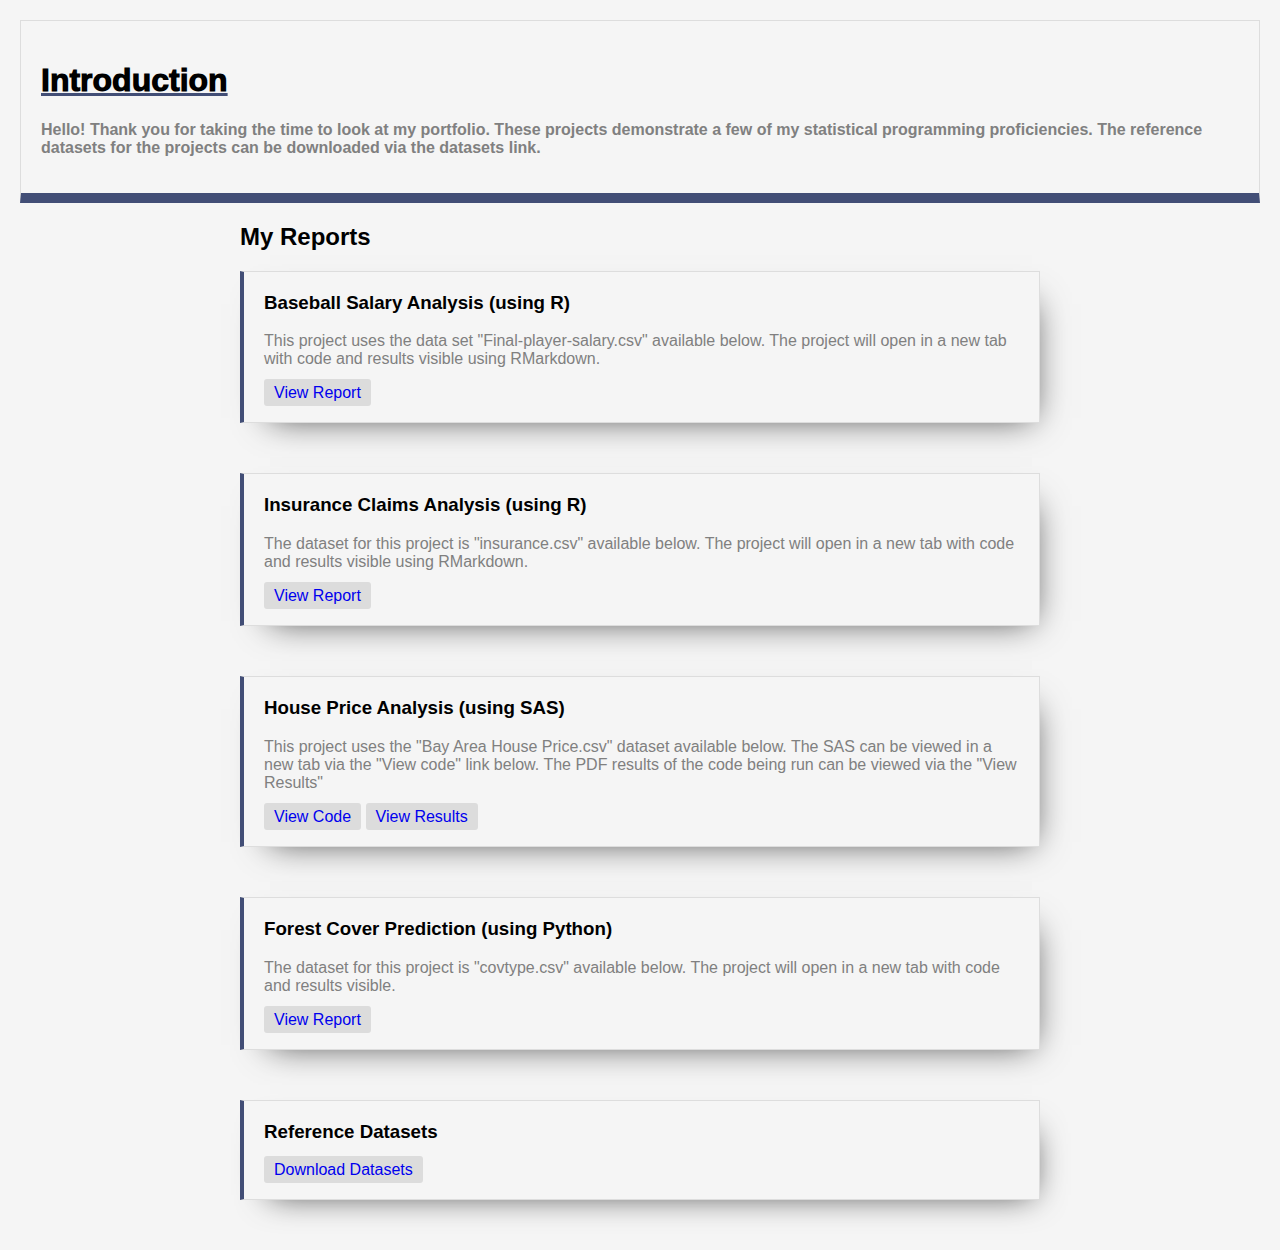
<file: index.html>
<!DOCTYPE html>
<html lang="en">
<head>
    <meta charset="UTF-8">
    <meta name="viewport" content="width=device-width, initial-scale=1.0">
    <title>My Portfolio</title>
    <link rel="stylesheet" href="style.css">  </head>
<body>
    <div class="title">
    <h1>Introduction</h1>
    <p>
        Hello! Thank you for taking the time to look at my portfolio. These projects demonstrate a few of my statistical programming proficiencies.
        The reference datasets for the projects can be downloaded via the datasets link.
    </p>
    </div>
<div class="container">
    <h2>My Reports</h2>

    <div class="project">
        <h3>Baseball Salary Analysis (using R)</h3>
        <p>This project uses the data set "Final-player-salary.csv" available below.
            The project will open in a new tab with code and results visible using RMarkdown.
        </p>
        <a href="Baseball_Salary_Analysis.html" target="_blank">View Report</a>
    </div>

    <div class="project">
        <h3>Insurance Claims Analysis (using R)</h3>
        <p>The dataset for this project is "insurance.csv" available below.
            The project will open in a new tab with code and results visible using RMarkdown.
        </p>
        <a href="Insurance_Claims_Analysis.html" target="_blank">View Report</a>
    </div>

    <div class="project">
        <h3>House Price Analysis (using SAS)</h3>
        <p>This project uses the "Bay Area House Price.csv" dataset available below.
            The SAS can be viewed in a new tab via the "View code" link below. The PDF results of the code being run can be viewed via the "View Results"
        </p>
        <a href="https://github.com/crater-datascience/Portfolio/blob/main/House_Price_Analysis.sas" target="_blank">View Code</a>
        <a href="house_price_results.pdf" target="_blank">View Results</a>
    </div>

    <div class="project">
        <h3>Forest Cover Prediction (using Python)</h3>
        <p>The dataset for this project is "covtype.csv" available below. The project will open in a new tab with code and results visible.</p>
        <a href="Forest_Cover_Prediction.html" target="_blank">View Report</a>
    </div>

    <div class="project">
        <h3>Reference Datasets</h3>
        <a href="datasets.zip">Download Datasets</a>
    </div>
</div>

</body>
</html>
</file>
<file: style.css>
body {
    font-family: sans-serif;
    margin: 20px;
    background-color: whitesmoke;
}

.project { 
    border: 1px solid #ddd;
    border-left-width: 4px;
    border-left-color: #424E76;
    padding: 20px;
    box-shadow: 11px 14px 33px -19px rgba(0,0,0,0.75);
    margin-bottom: 50px;
}

.project h3 {
    margin-top: 0;
    color: black;
}

.project a {
    text-decoration: none;
    background-color: gainsboro;
    padding: 5px 10px;
    border-radius: 3px;
}

h1 {
    text-decoration: underline;
    text-decoration-color: #424E76;
    color: black;
    font-weight: 1000;
}

h2 {
    color: black;
}

p {
    color: grey; 
}

.title p{
    font-weight:700;
}

.title{
    padding:20px;
    border:1px solid #ddd;
    border-bottom-width: 10px;
    border-bottom-color: #424E76;
}

.container{
    max-width:800px;
    margin: 0 auto;
}
</file>
